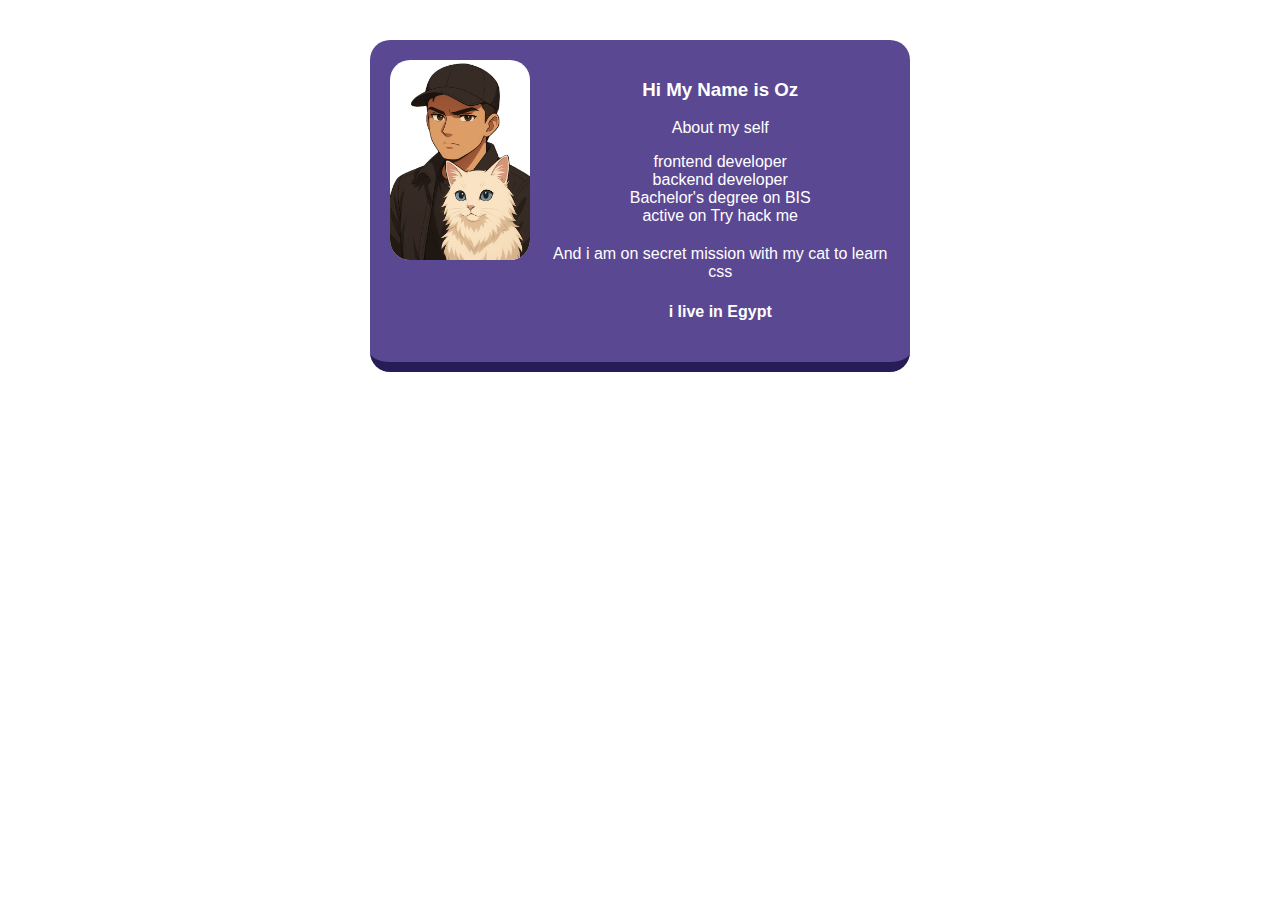
<file: index.html>
<!doctype html>
<html>

<head>
    <link rel="stylesheet" href="bcard.css">
    <title>
        MOAZ
    </title>
</head>

<body>
    <div class="card">
        <img class="avatar" alt="Moaz and his cat in a secret mission" src="mine.png">
        <div class="details white">
            <h3>Hi My Name is Oz</h3>
            <p class="me">
                About my self
            </p>
            <ul>
                <li>frontend developer</li>
                <li>backend developer</li>
                <li>Bachelor's degree on BIS</li>
                <li>active on Try hack me</li>
            </ul>
            <p class="secret">And i am on secret mission with my cat to learn css</p>
            <h4>i live in Egypt</h4>
        </div>
    </div>

</body>


</html>
</file>
<file: bcard.css>
body {
  margin: 20px;
  font-family:Verdana, Geneva, Tahoma, sans-serif;
  
}

.avatar {
  background-color: white;
  width: 150px;
  height: 200px;
  border-radius: 20px;
}
.card {
  display: flex;
  border: none;
  padding: 20px;
  border-radius: 20px;
  background-color: #5b4893;
  justify-content: space-around;
  width: 500px;
  margin-left: auto;
  margin-right: auto;
  margin-top: 40px;
  border-bottom:10px solid #271d56;
  
}

.white{
  color:white;
}
.details {
  margin-left: 20px;
  text-align: center;

}
ul {
  list-style-type: none;
  text-align: center;
  padding: 0px;
}
.secret{

  display:block;
  margin-top: 20px;
}
</file>
